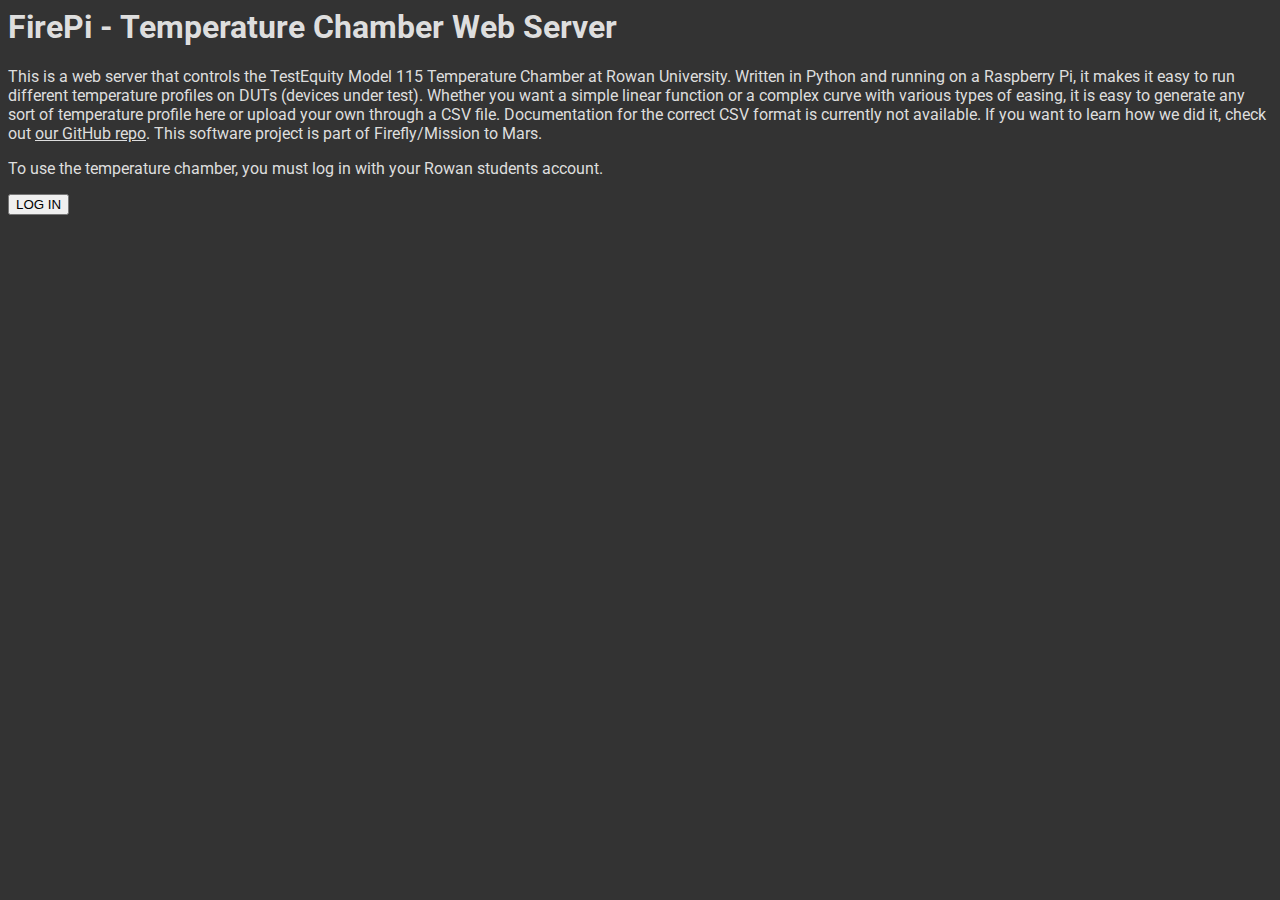
<file: website/index.html>
<html>
    <head>
        <title>FirePi - Temperature Chamber Web Server</title>
        <link href='https://fonts.googleapis.com/css?family=Roboto:400,500,700,300,100' rel='stylesheet' type='text/css'>
    </head>
    <body>
        <style>
            body {
                background-color:#333;
                color:#dedede;
                font-family: 'Roboto', sans-serif;
            }
            a {
                color: #dedede;   
            }
            #auth {
                display:none;   
            }
            #custom {
                border: dashed black 1px;   
            }
        </style>
        <h1>FirePi - Temperature Chamber Web Server</h1>
        <p>This is a web server that controls the TestEquity Model 115 Temperature Chamber at Rowan University. Written in Python and running on a Raspberry Pi, it makes it easy to run different temperature profiles on DUTs (devices under test). Whether you want a simple linear function or a complex curve with various types of easing, it is easy to generate any sort of temperature profile here or upload your own through a CSV file. Documentation for the correct CSV format is currently not available. If you want to learn how we did it, check out <a href='https://github.com/chrisfrederickson/firepi' target='_blank'>our GitHub repo</a>. This software project is part of Firefly/Mission to Mars.</p>
        <div id='noauth'>
            <!-- Exists by default. The user needs to authenticate. -->
            <p>To use the temperature chamber, you must log in with your Rowan students account.</p>
            <button id='authenticate'>LOG IN</button>
        </div>
        <div id='auth'>
            <!-- The user is authenticated, so stuff can work -->
            <div id='custom'>
                <h2>You can</h2>
                Upload a custom CSV file: (format TBA)
                <input type="file" id="customcsv">
                <br>
                Drag and drop a file
                <span id='list'></span>
            </div>
            <div id='generate'>
                <h2 id='generateHeader'>Or you can</h2>
                Generate your own temperature profile
            </div>
        </div>
        
        <script>
            var loggedIn = false;
            function loadFunctionGenerator() {
                if(loggedIn) {
                    document.getElementById("auth").style.display = 'block';
                    document.getElementById("noauth").style.display = 'none';
                }
            }   
            document.getElementById('authenticate').onclick = function(event) {
                //For now, auth doesn't matter, just hack this in
                loggedIn = true;
                loadFunctionGenerator();
            }
            if (window.File && window.FileReader && window.FileList && window.Blob) {
                console.log("Great success! All the File APIs are supported.");
            } else {
                console.error("Error: You cannot do custom file uploading");
                document.getElementById("custom").style.display = 'none';
                document.getElementById("generateHeader").innerHTML = "You can";
            }
            var temperatureProfile = new CSV();
            
            //DND - http://www.html5rocks.com/en/tutorials/file/dndfiles/
            function handleFileDNDSelect(evt) {
                evt.stopPropagation();
                evt.preventDefault();

                var files = evt.dataTransfer.files; // FileList object.

                // files is a FileList of File objects. List some properties.
                for (var i = 0, f; f = files[i]; i++) {
                    handleFile(f);
                }
              }
            function handleFileUploadSelect(evt) {
                var files = evt.target.files; // FileList object

                // files is a FileList of File objects. List some properties.
                for (var i = 0, f; f = files[i]; i++) {                  
                    handleFile(f);
                }
              }
            function handleFile(file) {
                var output = [];
                output.push('<li><strong>', escape(file.name), '</strong> (', file.type || 'n/a', ') - ',
                              file.size, ' bytes, last modified: ',
                              file.lastModifiedDate ? file.lastModifiedDate.toLocaleDateString() : 'n/a',
                              '</li>');
                document.getElementById('list').innerHTML = '<ul>' + output.join('') + '</ul>';
                //TODO Hide the file input
                
                // TODO Only process csv files.
                  /*if (!f.type.match('image.*')) {
                    continue;
                  }*/
                
                //Read the data as a string, turn it into a CSV, do some validation checks
                
                  var reader = new FileReader();
                  // Closure to capture the file information.
                  reader.onload = (function(theFile) {
                    return function(e) {
                        // Get CSV
                        temperatureRaw = e.target.result;
                        console.log(temperatureRaw);
                        temperatureProfile = new CSV();
                        isValidRegex = new RegExp('([\\S]+,[\\S]+[\\n\\r]+)+');
                        if(temperatureRaw.match(isValidRegex).length != 1 && temperatureRaw.match(isValidRegex).length != 2) {
                            alert("Invalid format");   
                            return;
                        }
                        rowSplitRegex = new RegExp('[\\S]+,[\\S]+', 'g');
                        rows = temperatureRaw.match(rowSplitRegex);
                        for(var i = 0, r; r = rows[i]; i++) {
                            var row = new CSVRow();
                            row.setColumns(r);
                            temperatureProfile.addRow(row);
                        }
                        console.log(temperatureProfile);
                    };
                  })(file);

                  // Read in the image file as a data URL.
                  reader.readAsText(file);
            }

              document.getElementById('customcsv').addEventListener('change', handleFileUploadSelect, false);

              function handleDragOver(evt) {
                  evt.stopPropagation();
                  evt.preventDefault();
                  evt.dataTransfer.dropEffect = 'copy'; // Explicitly show this is a copy.
              }

              // Setup the dnd listeners.
              var dropZone = document.getElementById('custom');
              dropZone.addEventListener('dragover', handleDragOver, false);
              dropZone.addEventListener('drop', handleFileDNDSelect, false);
            
            //Function Generator
            
            //MODELS            
            function CSV() {
                this.rows = [];   
                this.addRow = function(row) {
                    this.rows[this.rows.length] = row;   
                }
            }
            function CSVRow() {
                this.columns = [];
                this.setColumns = function(string) {
                    newLineRegex = new RegExp('[\n\r]+', 'g');
                    string = string.replace(newLineRegex, "");
                    this.columns = string.split(',');   
                }
                this.getColumns = function() {
                    return this.columns;   
                }
                this.getColumnsSize = function() {
                    return this.columns.length;   
                }
                this.getColumn = function(int) {
                    return this.columns[int];   
                }
            }
        </script>
    </body>
</html>
</file>
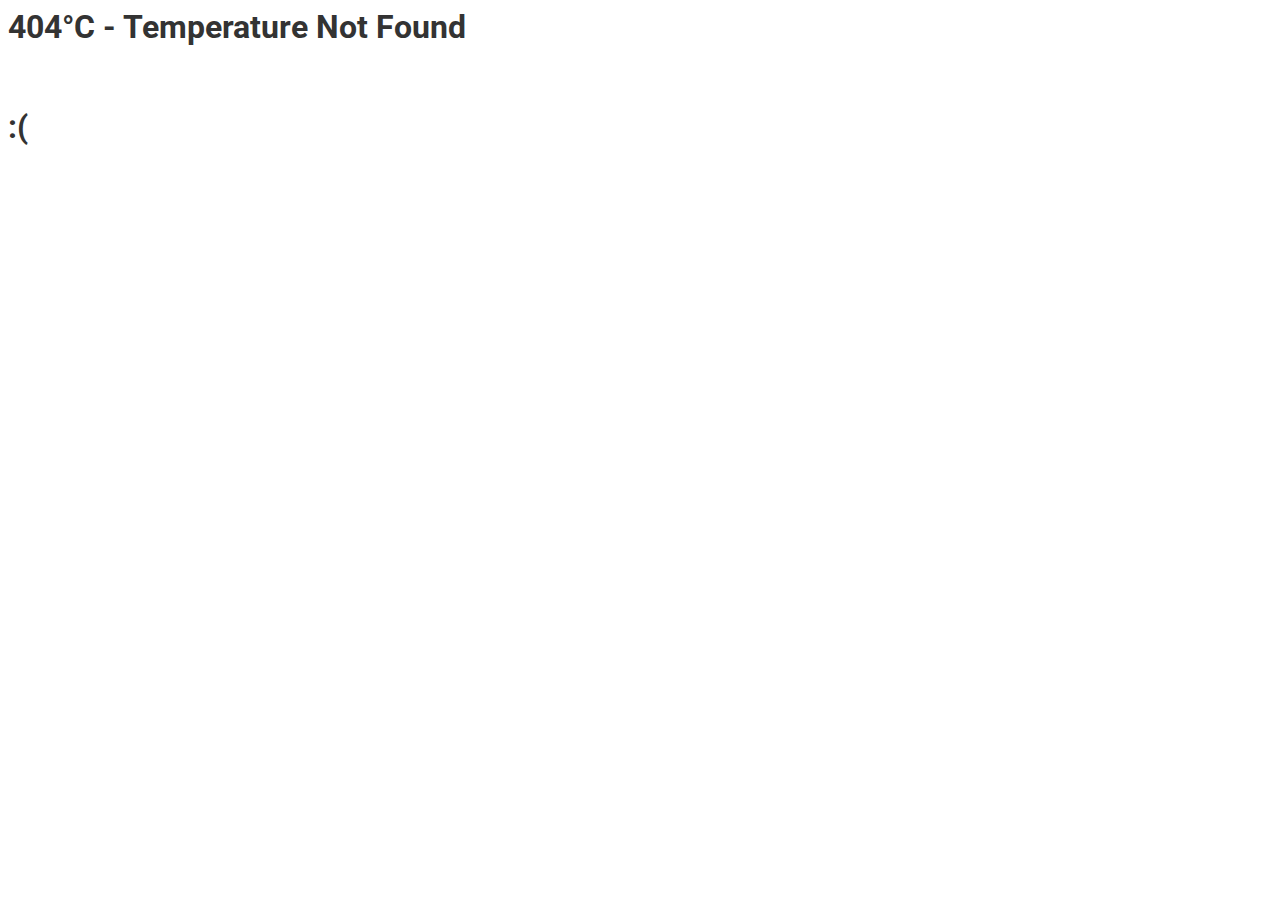
<file: app/templates/error404.html>
<html>
    <head>
        <title>FirePi - ERROR 404</title>
        <link href="../static/style.css" rel="stylesheet" type="text/css"/>
    </head>
    <body>
        <h1>404°C - Temperature Not Found</h1>
        <br>
        <h1>:(</h1>
    </body>
</html>
</file>
<file: app/static/style.css>
@import url(https://fonts.googleapis.com/css?family=Roboto:400,100,300,500,700);
body {
/*                background-color:#333;*/
/*                color:#dedede;*/
    background-color:#fff;
    color:#333;
    font-family: 'Roboto', sans-serif;
}
a {
/*                color: #dedede;   */
    color:#333;
}
#auth {
    display:none;   
}
#custom {
    border: dashed black 2px;  
    padding-bottom: 8px;
    padding-left: 12px;
    margin-top: 24px;
}
#custom, #generate {
    transition: 0.5s all;   
}
@media (min-width:800px) and (max-width: 1280px) {
    #custom, #generate {
        width:600px;
        margin-left:auto;
        margin-right:auto;
    }
}
@media (min-width:1280px) {
    #custom {
        width: calc(50% - 18px);
        display: inline-block;
        vertical-align: top;
    }
    #generate {
        width: calc(50% - 32px);
        display: inline-block;
        padding-left: 16px; 
    }
}
#functionDuration {
    margin-top: 12px;
    display: block;   
}
#functionDownload {
    margin-top: 8px;   
}
#generate {
   margin-left: 8px;   
}
#temperature {
    margin-right:8px;   
}
.temperatureInput {
    margin-right: 16px;
    margin-left: 4px;   
}
.secondInput {
    margin-left: 4px;
}   
#error_message {
    color: #F44336;
    display: block;
}
#comport {
    width: 48px;   
}
#connection {
    margin-bottom: 16px;   
}
</file>
